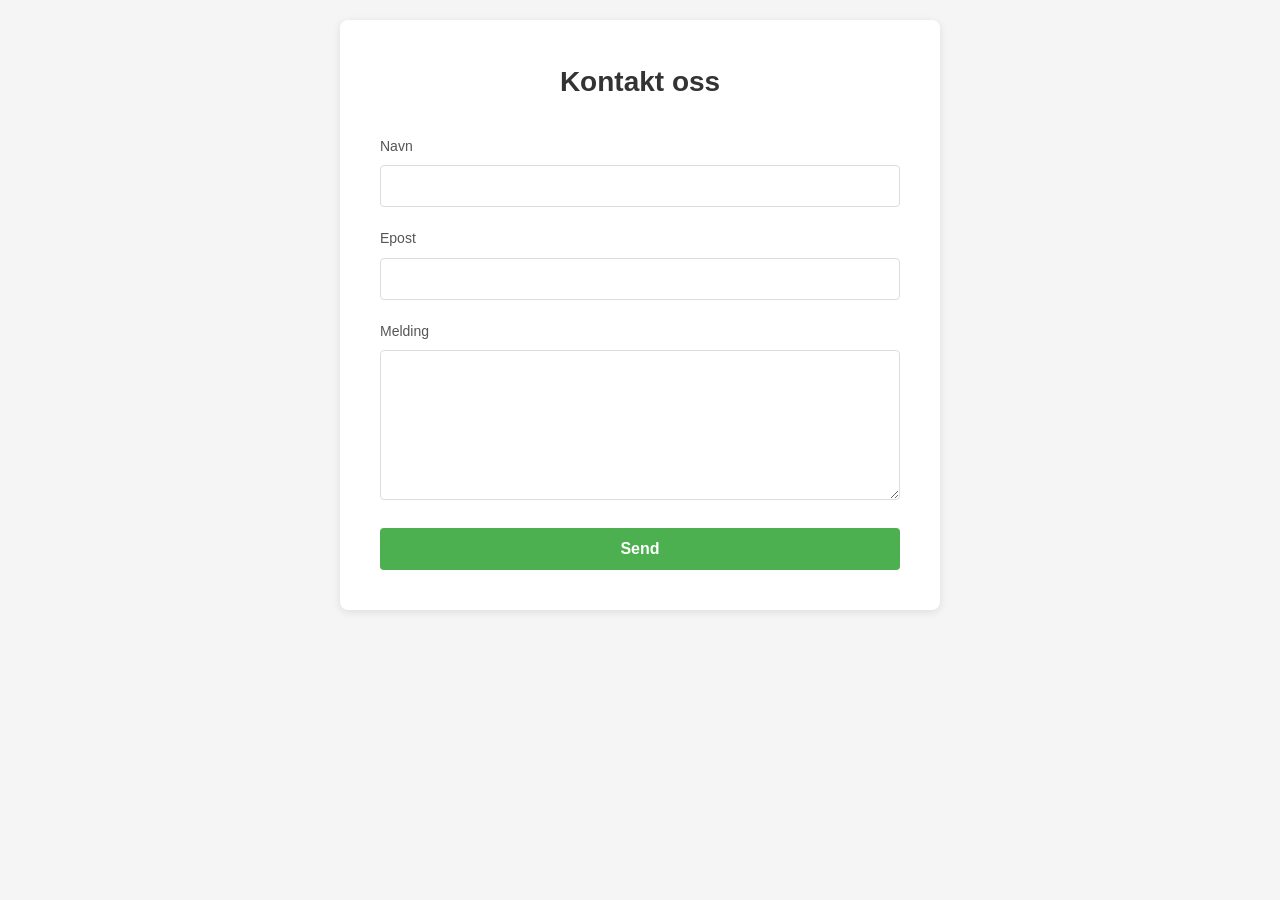
<file: contact.html>
<!DOCTYPE html>
<html lang="no">
<head>
    <meta charset="UTF-8">
    <meta name="viewport" content="width=device-width, initial-scale=1.0">
    <title>Kontakt oss</title>
    <style>
        * {
            margin: 0;
            padding: 0;
            box-sizing: border-box;
        }

        body {
            font-family: -apple-system, BlinkMacSystemFont, 'Segoe UI', Roboto, Oxygen, Ubuntu, Cantarell, sans-serif;
            background-color: #f5f5f5;
            padding: 20px;
            line-height: 1.6;
        }

        .container {
            max-width: 600px;
            margin: 0 auto;
            background-color: white;
            padding: 40px;
            border-radius: 8px;
            box-shadow: 0 2px 8px rgba(0, 0, 0, 0.1);
        }

        h1 {
            text-align: center;
            color: #333;
            margin-bottom: 30px;
            font-size: 28px;
        }

        .form-group {
            margin-bottom: 20px;
        }

        label {
            display: block;
            margin-bottom: 8px;
            color: #555;
            font-weight: 500;
            font-size: 14px;
        }

        input[type="text"],
        input[type="email"],
        textarea {
            width: 100%;
            padding: 12px;
            border: 1px solid #ddd;
            border-radius: 4px;
            font-family: inherit;
            font-size: 14px;
            transition: border-color 0.3s;
        }

        input[type="text"]:focus,
        input[type="email"]:focus,
        textarea:focus {
            outline: none;
            border-color: #4CAF50;
            box-shadow: 0 0 4px rgba(76, 175, 80, 0.2);
        }

        textarea {
            resize: vertical;
            min-height: 150px;
        }

        button {
            width: 100%;
            padding: 12px;
            background-color: #4CAF50;
            color: white;
            border: none;
            border-radius: 4px;
            font-size: 16px;
            font-weight: 600;
            cursor: pointer;
            transition: background-color 0.3s;
        }

        button:hover {
            background-color: #45a049;
        }

        button:active {
            background-color: #3d8b40;
        }
    </style>
</head>
<body>
    <div class="container">
        <h1>Kontakt oss</h1>
        <form>
            <div class="form-group">
                <label for="name">Navn</label>
                <input type="text" id="name" name="name" required>
            </div>

            <div class="form-group">
                <label for="email">Epost</label>
                <input type="email" id="email" name="email" required>
            </div>

            <div class="form-group">
                <label for="message">Melding</label>
                <textarea id="message" name="message" required></textarea>
            </div>

            <button type="submit">Send</button>
        </form>
    </div>
</body>
</html>
</file>
